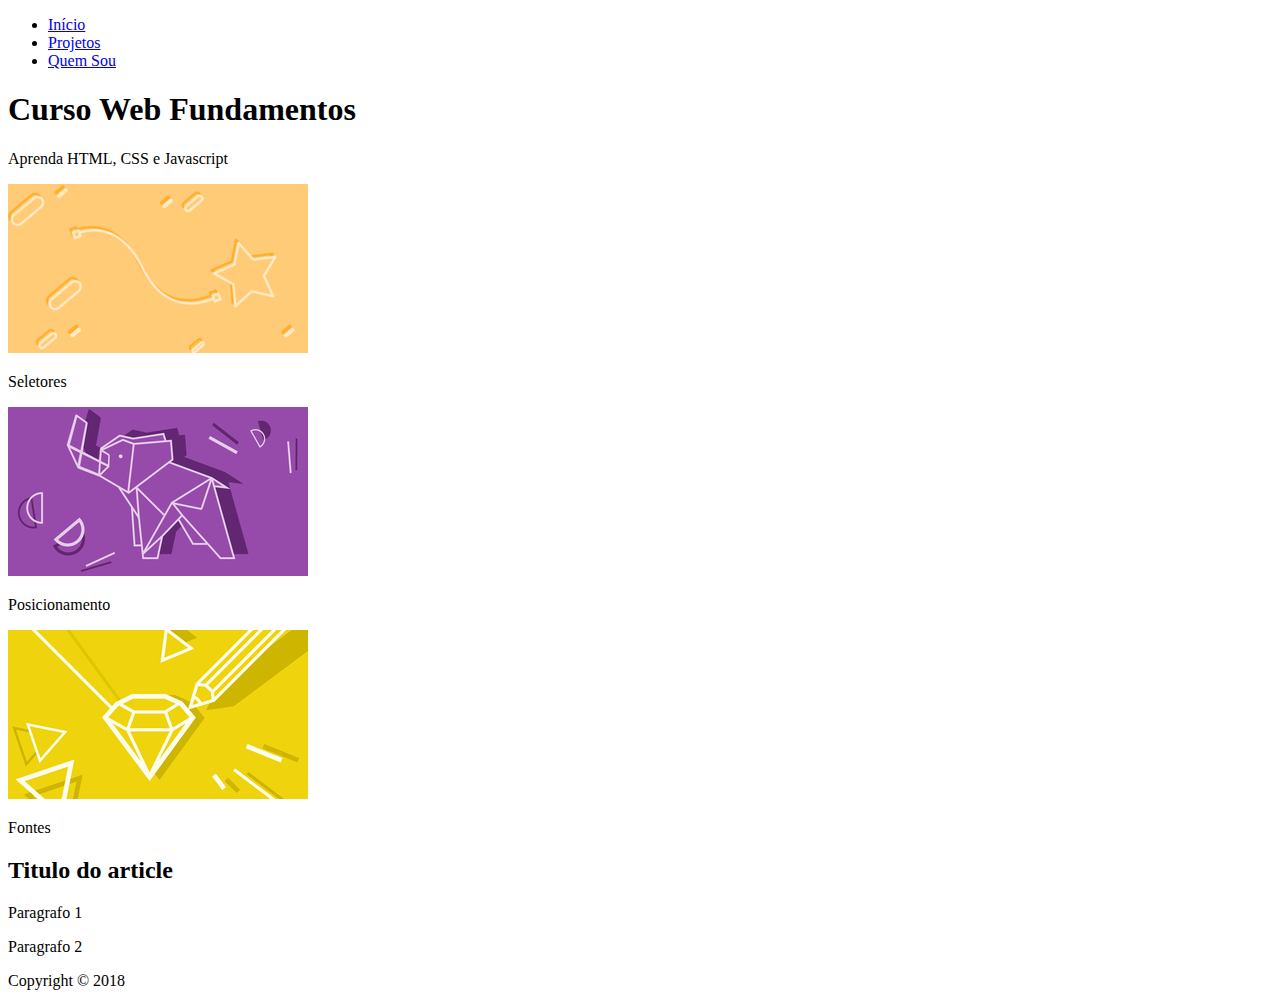
<file: aula-1/index.html>
<!doctype html>
<!-- doctype informa ao agente de usuario a versão do html que deve ser renderizada-->
<html lang="pt-br">
    <head>
        <title> pagina de exemplo estrutura basica </title>
        <meta charset="utf-8">
        <meta name="author" content="Daniel">
        <meta name="description" content="descrição bacanuda">
        <meta name="keywords" content="html5, tecnologia">
        
        
    </head>
    <body>
        
        <div id="principal">
            <header class="hero">
                <nav>
                    <ul>
                        <li><a href="index.html">Início</a></li>
                        <li><a href="#">Projetos</a></li>
                        <li><a href="#">Quem Sou</a></li>
                    </ul>
                </nav>
                <div class="hero-content">
                    <h1>Curso Web Fundamentos</h1>
                    <p>Aprenda HTML, CSS e Javascript</p>
                </div>
            </header>
            
            <main>
                
                <section class="content-section">
                    <div class="card">
                        <img src="imagens/card_01.png" alt="">
                        <p>Seletores</p>
                    </div>
                    
                    <div class="card">
                        <img src="imagens/card_02.jpg" alt="">
                        <p>Posicionamento</p>
                    </div>
                    
                    <div class="card">
                        <img src="imagens/card_03.jpg" alt="">
                        <p>Fontes</p>
                    </div>
                </section>
                
                <section class="content-section">
                    <article>
                        <header class="content-header"><h2>Titulo do article</h2></header>
                        <p>Paragrafo 1</p>
                        <p>Paragrafo 2</p>
                    </article>
                </section>
                
            </main>
            
            <footer class="rodape">
                
                <p>Copyright &copy; 2018</p>
                
            </footer>
        </div>
        
    </body>
</html>
</file>
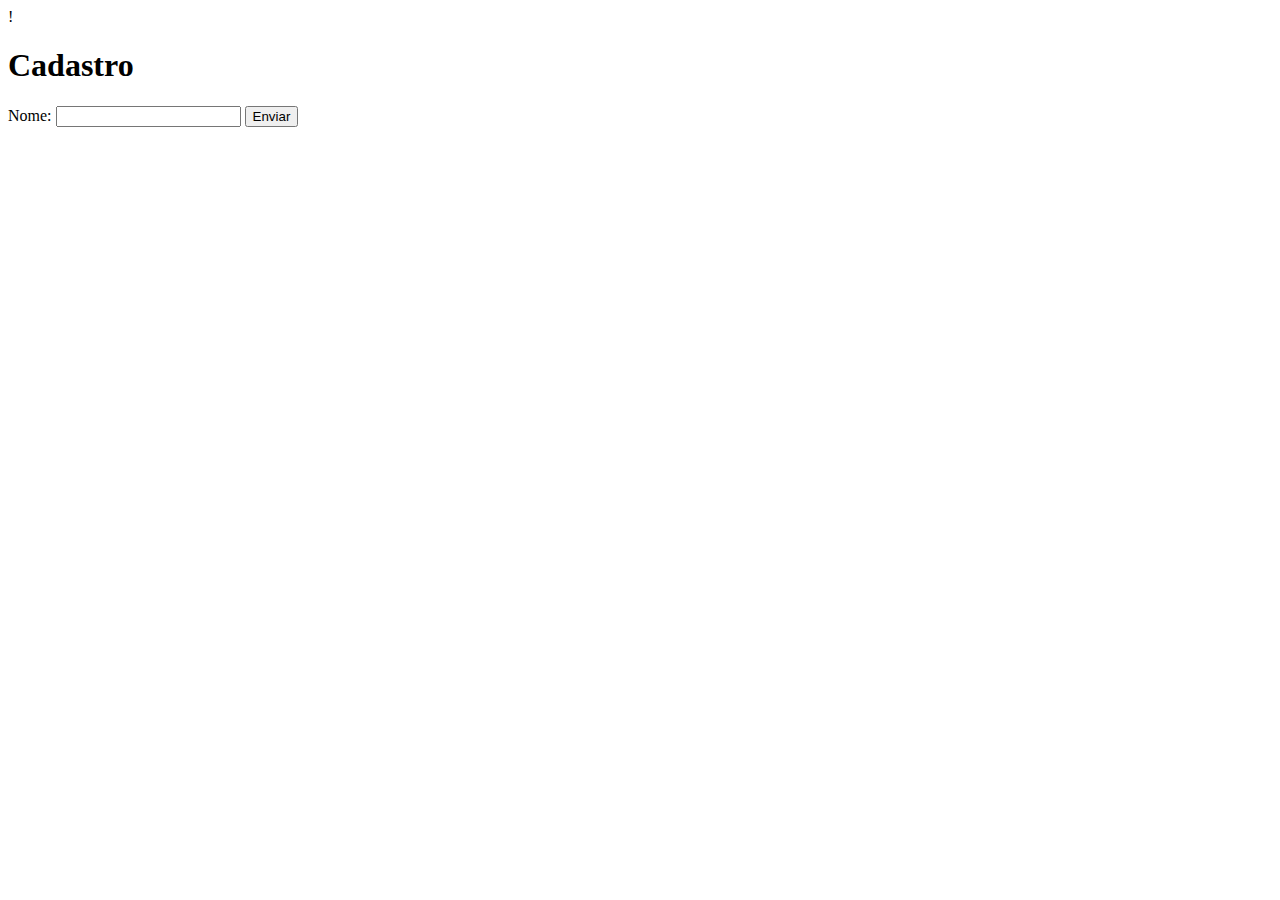
<file: cadastro.html>
!<!DOCTYPE html>
<html>
<head>
	<meta charset="utf-8">
	<title>Cadastro </title>
</head>
<body>
	<h1>Cadastro</h1>
	<form name="cadastro" action="cadastro.php" method="post">	
		Nome: <input type="text" name="nome" />
		<input type="submit" name="botao" value="Enviar" />
    </form>

      </body>
      </html>
</file>
